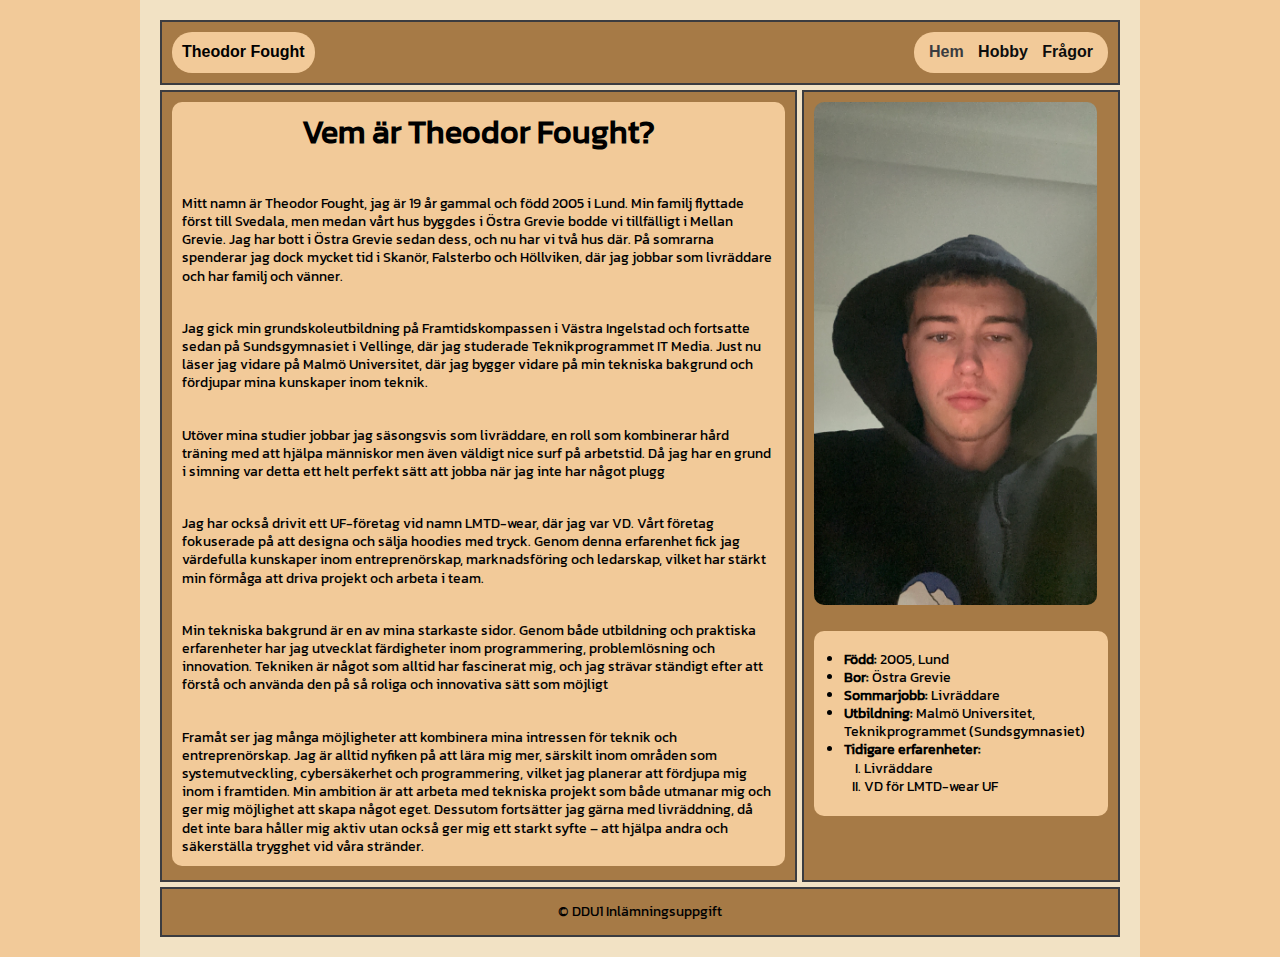
<file: html/index.html>
<!DOCTYPE html>
<html lang="en">
<head>
    <meta charset="UTF-8">
    <meta name="viewport" content="width=device-width, initial-scale=1.0">
    <title>Inlämningsuppgift (U1)</title>
    <link rel="stylesheet" href="../css/style.css">
    <link rel="icon" type="image/x-icon" href="../img/Favicon.png">
</head>
<body class="theme-bg-tan">
    <div  id="mainframe" class="theme-bg-beige">
        <header class="theme-bg-brown hasOutline">
            <div id="namebox" class="theme-bg-tan">Theodor Fought</div>
            <nav class="theme-bg-tan">
                <a class="theme-gray" href="index.html">Hem</a>
                <a class="theme-black" href="hobby.html">Hobby</a>
                <a class="theme-black" href="fragor.html">Frågor</a>
            </nav>
        </header>
        <main>
            <div class="theme-bg-brown hasOutline">
                <div id="whoamI" class="theme-bg-tan">
                    <h1>Vem är Theodor Fought?</h1>
                    <p>Mitt namn är Theodor Fought, jag är 19 år gammal och född 2005 i Lund. Min familj flyttade först till Svedala, men medan vårt hus byggdes i Östra Grevie bodde vi tillfälligt i Mellan Grevie. Jag har bott i Östra Grevie sedan dess, och nu har vi två hus där. På somrarna spenderar jag dock mycket tid i Skanör, Falsterbo och Höllviken, där jag jobbar som livräddare och har familj och vänner.</p>
                    <p>Jag gick min grundskoleutbildning på Framtidskompassen i Västra Ingelstad och fortsatte sedan på Sundsgymnasiet i Vellinge, där jag studerade Teknikprogrammet IT Media. Just nu läser jag vidare på Malmö Universitet, där jag bygger vidare på min tekniska bakgrund och fördjupar mina kunskaper inom teknik.</p>
                    <p>Utöver mina studier jobbar jag säsongsvis som livräddare, en roll som kombinerar hård träning med att hjälpa människor men även väldigt nice surf på arbetstid. Då jag har en grund i simning var detta ett helt perfekt sätt att jobba när jag inte har något plugg</p>
                    <p>Jag har också drivit ett UF-företag vid namn LMTD-wear, där jag var VD. Vårt företag fokuserade på att designa och sälja hoodies med tryck. Genom denna erfarenhet fick jag värdefulla kunskaper inom entreprenörskap, marknadsföring och ledarskap, vilket har stärkt min förmåga att driva projekt och arbeta i team.</p>
                    <p>Min tekniska bakgrund är en av mina starkaste sidor. Genom både utbildning och praktiska erfarenheter har jag utvecklat färdigheter inom programmering, problemlösning och innovation. Tekniken är något som alltid har fascinerat mig, och jag strävar ständigt efter att förstå och använda den på så roliga och innovativa sätt som möjligt</p>
                    <p>Framåt ser jag många möjligheter att kombinera mina intressen för teknik och entreprenörskap. Jag är alltid nyfiken på att lära mig mer, särskilt inom områden som systemutveckling, cybersäkerhet och programmering, vilket jag planerar att fördjupa mig inom i framtiden. Min ambition är att arbeta med tekniska projekt som både utmanar mig och ger mig möjlighet att skapa något eget. Dessutom fortsätter jag gärna med livräddning, då det inte bara håller mig aktiv utan också ger mig ett starkt syfte – att hjälpa andra och säkerställa trygghet vid våra stränder.</p>
                </div>
            </div>
            <div class="theme-bg-brown hasOutline">
                <img src="../img/IMG_me.JPG" alt="mainpageimg">
                <ul id="sumInfo" class="theme-bg-tan">
                    <li><strong>Född:</strong> 2005, Lund</li>
                    <li><strong>Bor:</strong> Östra Grevie</li>
                    <li><strong>Sommarjobb:</strong> Livräddare</li>
                    <li><strong>Utbildning:</strong> Malmö Universitet, Teknikprogrammet (Sundsgymnasiet)</li>
                    <li><strong>Tidigare erfarenheter:</strong>
                        <ol>
                            <li>Livräddare</li>
                            <li>VD för LMTD-wear UF</li>
                        </ol>
                    </li>
                </ul>
            </div>
        </main>
        <footer class="theme-bg-brown hasOutline">
            <p>&#169; DDU1 Inlämningsuppgift</p>
        </footer>
    </div>
</body>
</html>
</file>
<file: css/style.css>
@font-face {
    font-family: Kanit;
    src: url("../font/Kanit-Regular.ttf");
}

body{
    line-height: 1.3;
    margin: 0;
}

p, h1, h2, h3, li{
    font-family: Kanit;
}

p, li{
    font-size: 14px;
}



#mainframe{
    margin-left: auto;
    margin-right: auto;
    box-sizing: border-box;
    padding: 20px;
    max-width: 1000px;
}



header{
    margin-bottom: 5px;
    display: flex;
    justify-content: space-between;
    padding: 10px;
}

#namebox, nav {
    font-weight: bold;
    font-size: 16px;
    font-family: Helvetica;
    align-content: center;
    padding: 10px;
    border-radius: 20px;
    flex-basis: content;  
}


nav a{
    text-decoration: none;
    padding: 5px;
}

nav a:hover {
    text-decoration: underline;
    color: blue;
}

nav a:active{
    color: #3B3C40;
    text-decoration: none;
}



main{
    display: grid;
    grid-template-columns: 2fr 1fr;
    gap: 5px;
}

main div img{
    border-radius: 20px 20px;
    padding: 10px;
    text-align: center;
    width: 90%;
    transition: transform 0.3s ease-in-out;
}

main div img:hover{
    transform: rotateX(180deg);
}

#whoamI, #sumInfo{
    margin: 10px;
    border-radius: 10px;
}

ul{
    padding: 20px;
    padding-left: 30px;
}

ol{
    padding-left: 20px;
    list-style-type: upper-roman;
}

#whoamI p,h1{padding:10px;}

#whoamI h1{
    margin-top: 0;
    text-align: center;
}



#mainhobby{
    display: grid;
    grid-template-rows: 1fr 2.2fr;
    gap: 5px;
}

#hobbyimg{
    background-image: url("../img/IMG_hobby.JPG"); 
    background-position: bottom -75px center;
    background-size: 100%;
    background-repeat: no-repeat;
    display: flex;
}

#hobbyimg h2{
    align-content: center;
    margin: auto;
    padding: 10px;
    border-radius: 10px;
    background-color: #3b3c40a3;
}

#hobbytextbox{padding: 10px;}

#hobbytextbox div{
    border-radius: 10px;
    padding: 10px;
}

#hobbytextbox h1{
    text-align: center;
    margin: 0;
}



#mainqna{
    display: grid;
    grid-template-rows: 1fr 2fr;
    grid-template-columns: 1fr 1fr 1fr;
    gap: 10px;
    padding: 10px;
}

.qnaimg{
    background-image: url("../img/IMG_qna.JPG");
    background-repeat: no-repeat;
    background-position: center;
    background-size: cover;
    grid-row: 1; 
    grid-column: span 3;
    padding: 20px;
    border-radius: 10px;
}
.qnaone, .qnatwo, .qnathree{
    padding: 10px;
    grid-row: 2;
    padding: 20px;
    border-radius: 10px;
}

.qnaone h3, .qnatwo h3, .qnathree h3 {margin: 0;}



footer{
    margin-top: 5px;
    text-align: center;
}



.hasOutline{border: 2px solid #3B3C40;}

.theme-bg-gray { background-color: #3B3C40;}
.theme-bg-beige { background-color: #F2E2C4;}
.theme-bg-brown { background-color: #A67A46;}
.theme-bg-tan { background-color: #F2CA99; }
.theme-bg-black { background-color: #0D0D0D; }

.theme-gray { color: #3B3C40;}
.theme-beige { color: #F2E2C4;}
.theme-brown { color: #A67A46;}
.theme-tan { color: #F2CA99;}
.theme-black { color: #0D0D0D; }


@media (max-width: 750px){
    main {
        display: flex;
        flex-direction: column-reverse;
    }
    #mainhobby{display: block;}
    #hobbyimg{display: none;}
    #mainqna{display: block;}
    .qnaimg{display: none;}
    .qnaone, .qnatwo, .qnathree{margin-bottom: 10px;}
}
</file>
